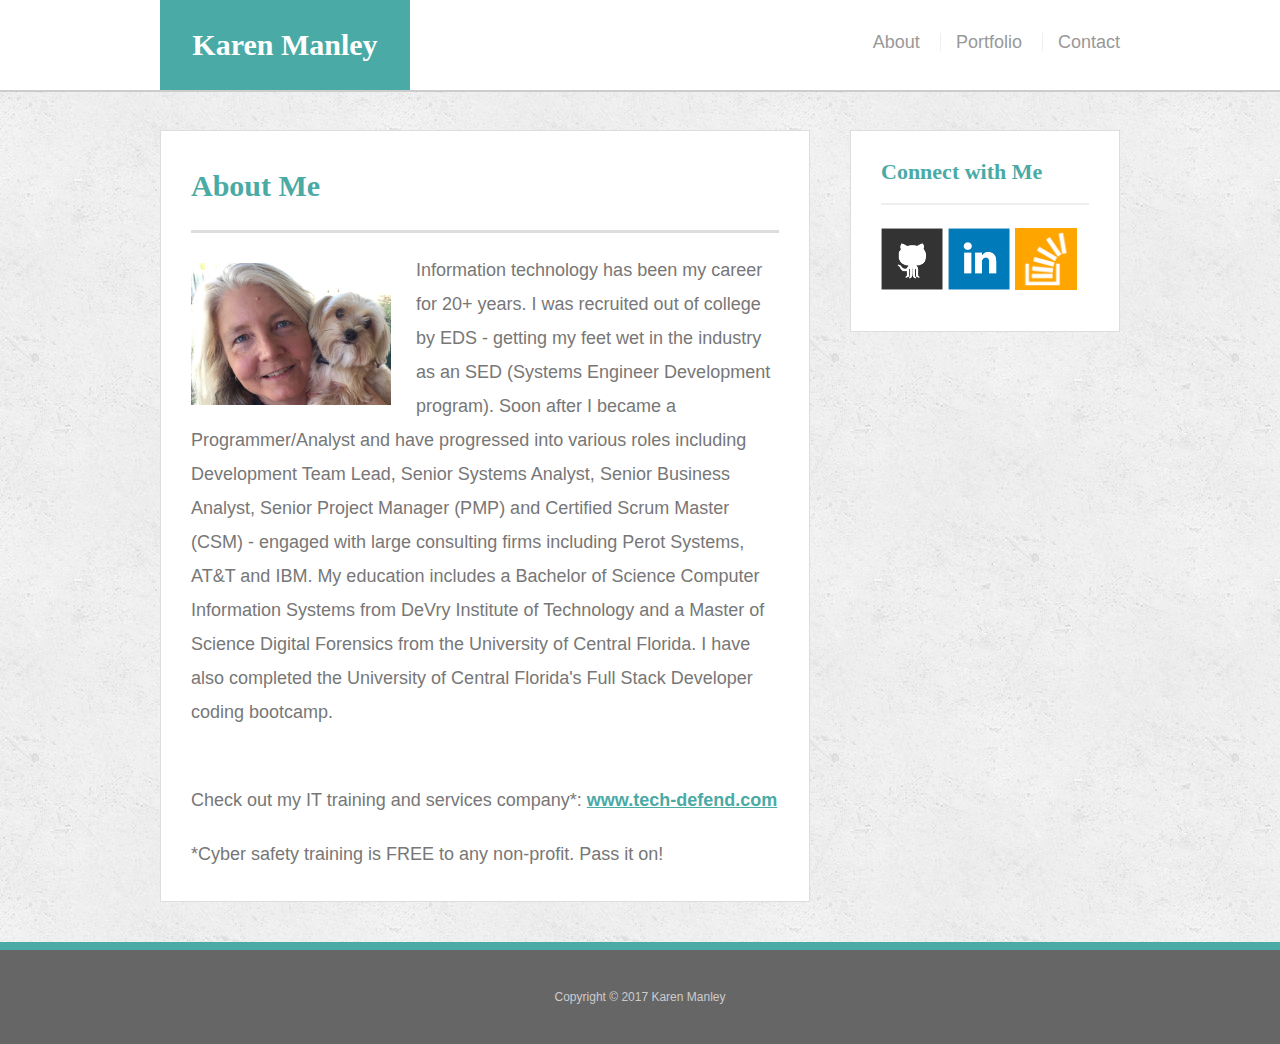
<file: index.html>
<!doctype html>
<html lang="en-us">

<head>
  <meta charset="UTF-8">
  <title>About | Karen Manley</title>
  <link rel="stylesheet" type="text/css" href="assets/css/reset.css">
  <link rel="stylesheet" type="text/css" href="assets/css/style.css">
</head>

<body>

  <header id="masthead">
    <div class="container">
      <a href="index.html" id="logo">Karen Manley</a>
      <nav>
        <a href="index.html">About</a>
        <a href="portfolio.html">Portfolio</a>
        <a href="contact.html">Contact</a>
      </nav>
    </div>
  </header>

  <div id="main-container" class="container">
    <section class="main-section">
      <h1>About Me</h1>

      <img src="assets/images/Karen and Puddin-cropped.jpg" class="auth-image" alt="Your Name">

      <p>Information technology has been my career for 20+ years.  I was recruited
                 out of college by EDS - getting my feet wet in the industry as an SED
                 (Systems Engineer Development program).  Soon after I became a Programmer/Analyst
                 and have progressed into various roles including Development Team Lead, 
                 Senior Systems Analyst, Senior Business Analyst, Senior Project Manager (PMP)
                 and Certified Scrum Master (CSM) - engaged with large consulting firms
                 including Perot Systems, AT&T and IBM.

                 My education includes a Bachelor of Science Computer Information Systems from 
                 DeVry Institute of Technology and a Master of Science Digital Forensics from the
                 University of Central Florida.  I have also completed the University of Central
                 Florida's Full Stack Developer coding bootcamp.
             </p>
             <br>
             <p>
                 Check out my IT training and services company*: 
                 <a id="techdeflink" href="http://www.tech-defend.com">www.tech-defend.com</a>
            </p>
            <p>*Cyber safety training is FREE to any non-profit.  Pass it on!</p>

    </section>

    <section class="sidebar">
      <div id="connect">
        <h2>Connect with Me</h2>

        <a href="https://github.com/kjaneem"><img src="assets/images/github-128.png" class="social" alt="GitHub" /></a>
        <a href="https://www.linkedin.com/in/karenmanleypmp/"><img src="assets/images/linkedin-128.png" class="social" alt="LinkedIn" /></a>
        <a href="https://stackoverflow.com/users/7864801/karen-manley"><img src="assets/images/stackoverflow-128.png" class="social" alt="Stack Overflow" /></a>
      </div>
    </section>
  </div>

  <footer>
    <div class="container">
      Copyright &copy; 2017 Karen Manley
    </div>
  </footer>
</body>

</html>
</file>
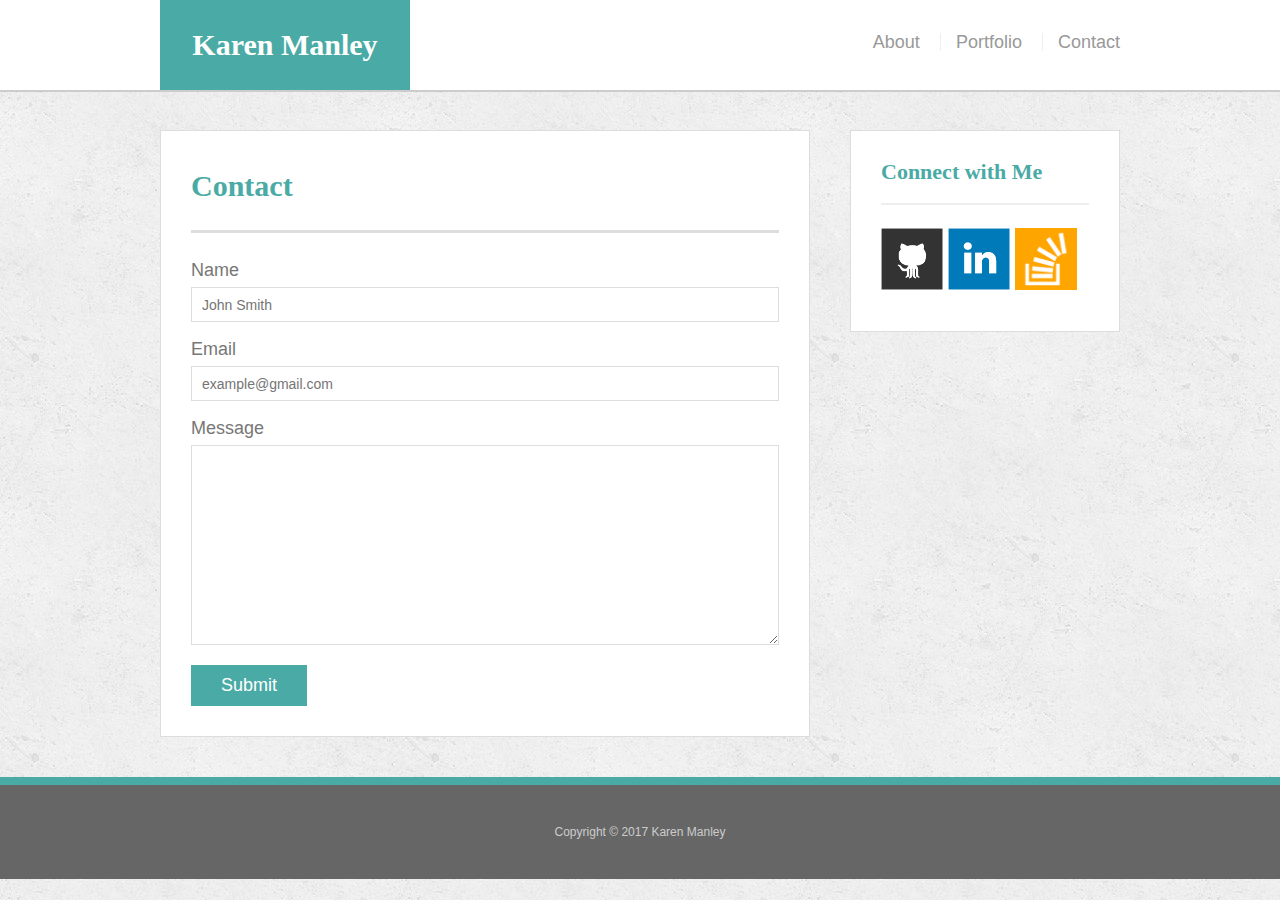
<file: contact.html>
<!doctype html>
<html lang="en-us">

<head>
  <meta charset="UTF-8">
  <title>Contact | Karen Manley</title>
  <link rel="stylesheet" type="text/css" href="assets/css/reset.css">
  <link rel="stylesheet" type="text/css" href="assets/css/style.css">
</head>

<body>

  <header id="masthead">
    <div class="container">
      <a href="index.html" id="logo">Karen Manley</a>
      <nav>
        <a href="index.html">About</a>
        <a href="portfolio.html">Portfolio</a>
        <a href="contact.html">Contact</a>
      </nav>
    </div>
  </header>

  <div id="main-container" class="container">
    <section class="main-section">
      <h1>Contact</h1>

      <form id="contact-form">
        <ul>
          <li>
            <label for="name">Name</label>
            <input type="text" id="name" name="name" placeholder="John Smith" required="required">
          </li>
          <li>
            <label for="email">Email</label>
            <input type="email" id="email" name="email" placeholder="example@gmail.com" required="required">
          </li>
          <li>
            <label for="message">Message</label>
            <textarea id="message" name="message" required="required"></textarea>
          </li>
        </ul>
        <input type="submit">
      </form>

    </section>

    <section class="sidebar">
      <div id="connect">
        <h2>Connect with Me</h2>

        <a href="#"><img src="assets/images/github-128.png" class="social" alt="GitHub" /></a>
        <a href="#"><img src="assets/images/linkedin-128.png" class="social" alt="LinkedIn" /></a>
        <a href="#"><img src="assets/images/stackoverflow-128.png" class="social" alt="Stack Overflow" /></a>
      </div>
    </section>
  </div>

  <footer>
    <div class="container">
      Copyright &copy; 2017 Karen Manley
    </div>
  </footer>
</body>

</html>
</file>
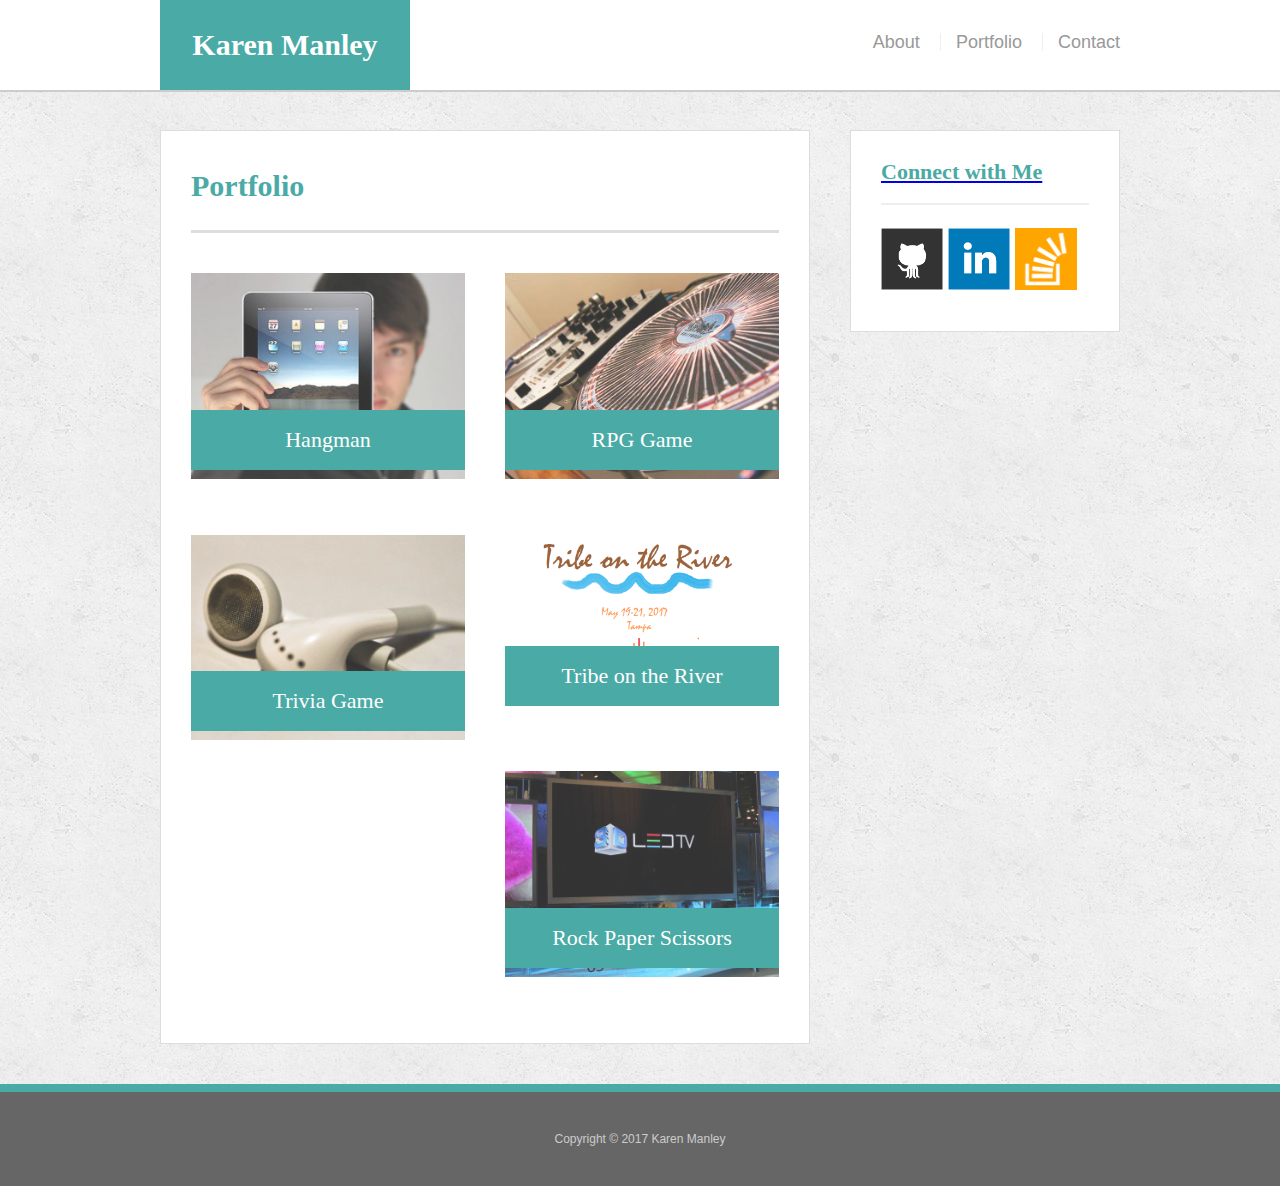
<file: portfolio.html>
<!doctype html>
<html lang="en-us">

<head>
  <meta charset="UTF-8">
  <title>Portfolio | Karen Manley</title>
  <link rel="stylesheet" type="text/css" href="assets/css/reset.css">
  <link rel="stylesheet" type="text/css" href="assets/css/style.css">
</head>

<body>

  <header id="masthead">
    <div class="container">
      <a href="index.html" id="logo">Karen Manley</a>
      <nav>
        <a href="index.html">About</a>
        <a href="portfolio.html">Portfolio</a>
        <a href="contact.html">Contact</a>
      </nav>
    </div>
  </header>

  <div id="main-container" class="container">
    <section class="main-section">
      <h1>Portfolio</h1>

      <div class="work">
        <img src="assets/images/technics-q-c-640-480-1.jpg" alt="hangman">

        <h3>Hangman</h3>
      </div>
      <div class="work">
        <img src="assets/images/technics-q-c-640-480-2.jpg" alt="RPG Game">

        <h3>RPG Game</h3>
      </div>
      <div class="work">
        <img src="assets/images/technics-q-c-640-480-5.jpg" alt="Trivia Game">

        <h3>Trivia Game</h3>
      </div>
      <div class="work">
        <a href="http://www.12StepTribe.org"><img src="assets/images/Mug graphic2.png" alt="Tribe on the River">

        <h3 id="tribeh3">Tribe on the River</h3>
      </div>
      <div class="work">
        <img src="assets/images/technics-q-c-640-480-9.jpg" alt="Rock Paper Scissors">

        <h3>Rock Paper Scissors</h3>
      </div>

    </section>

    <section class="sidebar">
      <div id="connect">
        <h2>Connect with Me</h2>

        <a href="https://github.com/kjaneem"><img src="assets/images/github-128.png" class="social" alt="GitHub" /></a>
        <a href="https://www.linkedin.com/in/karenmanleypmp/"><img src="assets/images/linkedin-128.png" class="social" alt="LinkedIn" /></a>
        <a href="https://stackoverflow.com/users/7864801/karen-manley"><img src="assets/images/stackoverflow-128.png" class="social" alt="Stack Overflow" /></a>
      </div>
    </section>
  </div>

  <footer>
    <div class="container">
      Copyright &copy; 2017 Karen Manley
    </div>
  </footer>
</body>

</html>
</file>
<file: assets/css/style.css>
body {
  font-family: Arial, "Helvetica Neue", Helvetica, sans-serif;
  font-size: 18px;
  line-height: 34px;
  color: #777;
  background: url("../images/concrete_seamless.png");
}

* {
  box-sizing: border-box;
}

/* general */

.container {
  width: 100%;
  max-width: 960px;
  margin: 0 auto;
  clear: both;
}

h1,
h2,
h3,
p {
  margin-bottom: 20px;
}

p:last-child {
  margin-bottom: 0;
}

h1,
h2,
h3 {
  font-family: Georgia, Times, "Times New Roman", serif;
  font-weight: 700;
  color: #4aaaa5;
}

h1 {
  padding-bottom: 20px;
  font-size: 30px;
  line-height: 49px;
  border-bottom: 3px solid #ddd;
}

h2,
h3 {
  font-size: 22px;
}

/* header */

#masthead {
  position: fixed;
  z-index: 99;
  width: 100%;
  margin: 0 0 30px;
  overflow: auto;
  color: #fff;
  background: #fff;
  border-bottom: 2px solid #ccc;
}

#logo {
  float: left;
  width: 250px;
  height: 90px;
  font-family: Georgia, Times, "Times New Roman", serif;
  font-size: 30px;
  font-weight: 700;
  line-height: 90px;
  color: #fff;
  text-align: center;
  text-decoration: none;
  background: #4aaaa5;
}

nav {
  float: right;
  margin-top: 25px;
}

nav a {
  display: inline-block;
  padding-left: 15px;
  margin-left: 15px;
  line-height: 18px;
  color: #999;
  text-decoration: none;
  border-left: 1px solid #efefef;
}

nav a:first-child {
  border-left: 0 none;
}

/* footer */

footer {
  padding: 30px 0;
  clear: both;
  font-size: 12px;
  color: #fff;
  color: #ccc;
  text-align: center;
  background: #666;
  border-top: 8px solid #4aaaa5;
}

/* sidebar */

.sidebar {
  float: right;
  width: 100%;
  max-width: 270px;
  padding: 30px;
  margin-bottom: 20px;
  background: #fff;
  border: 1px solid #ddd;
}

h3,
.sidebar h2 {
  padding-bottom: 20px;
  margin-bottom: 15px;
  line-height: 22px;
  border-bottom: 2px solid #eee;
}

.social {
  width: 62px;
  height: 62px;
  margin-top: 8px;
  margin-right: 5px;
}

.social:last-child {
  margin-right: 0;
}

/* main */

#main-container {
  padding-top: 130px;
}

.main-section {
  float: left;
  width: 100%;
  max-width: 650px;
  padding: 30px;
  margin: 0 0 40px;
  background: #fff;
  border: 1px solid #ddd;
}

/* portfolio page */

.work {
  position: relative;
  float: left;
  width: 274px;
  margin: 20px 0 25px;
  overflow: auto;
}

.work:nth-child(even) {
  margin-right: 40px;
}

.work img {
  width: 100%;
  border: 0 none;
  opacity: 0.8;
}

.work h3 {
  position: absolute;
  bottom: 20px;
  width: 100%;
  padding: 15px;
  margin-bottom: 0;
  font-weight: 300;
  line-height: 30px;
  color: #fff;
  text-align: center;
  background: #4aaaa5;
  border-bottom: 0;
}

.auth-image {
  float: left;
  width: 200px;
  height: auto;
  margin-top: 10px;
  margin-right: 25px;
}

/* contact page */

#contact-form ul {
  margin-bottom: 20px;
}

#contact-form li {
  margin-bottom: 10px;
}

label,
input[type=text],
input[type=email],
textarea {
  display: block;
  width: 100%;
}

input[type=text],
input[type=email],
textarea {
  height: 35px;
  padding: 0 10px;
  font-size: 14px;
  border: 1px solid #ddd;
}

textarea {
  height: 200px;
}

input[type=submit] {
  padding: 10px 30px;
  font-size: 18px;
  color: #fff;
  cursor: pointer;
  background: #4aaaa5;
  border: 0 none;
}

#techdeflink {
  color: #4aaaa5;
  font-weight: bold;
}
</file>
